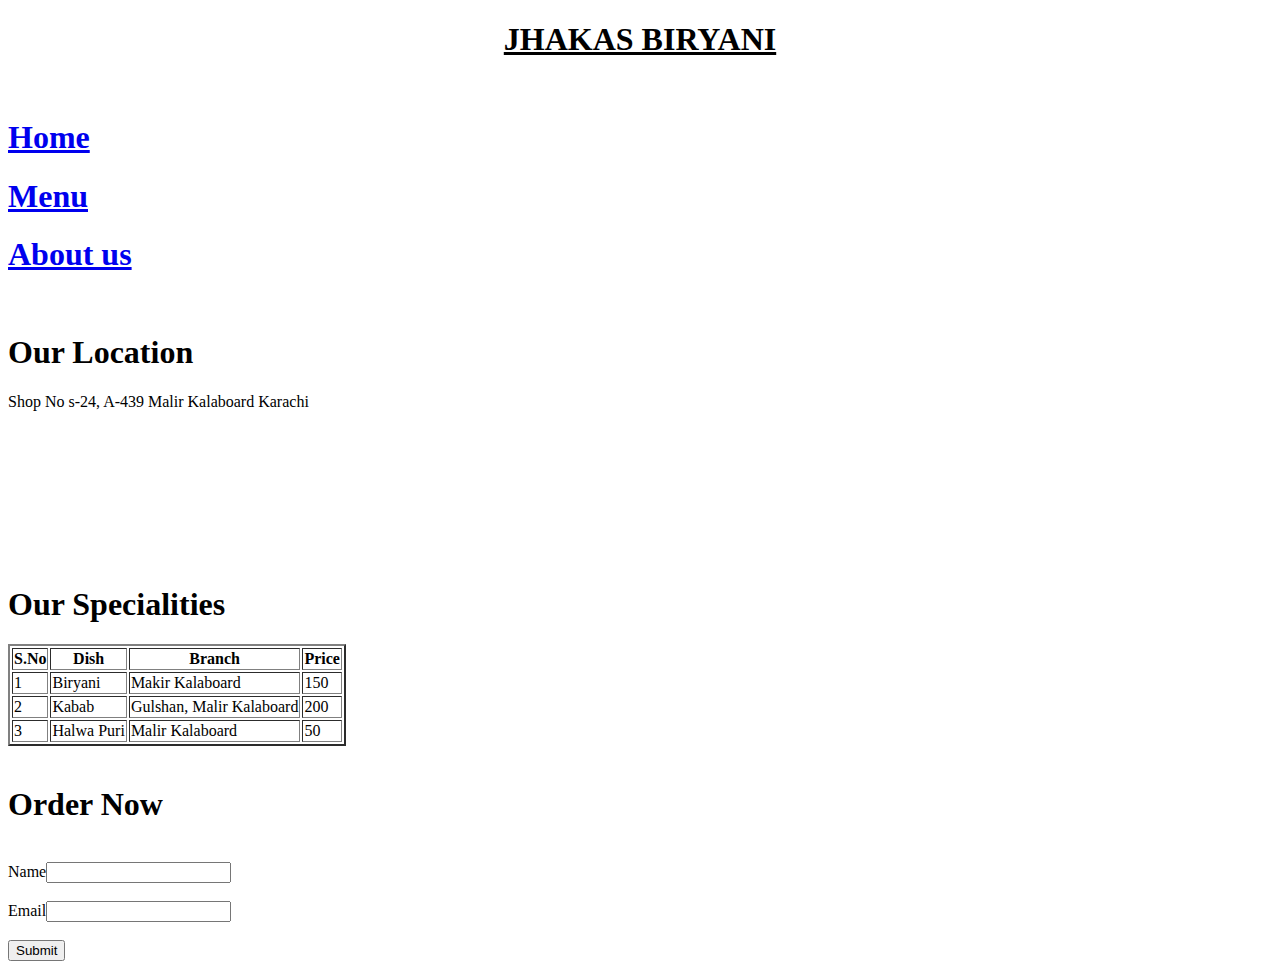
<file: Assignment 6/index.html>
<!DOCTYPE html>
<html lang="en">
<head>
    <meta charset="UTF-8">
    <meta name="viewport" content="width=device-width, initial-scale=1.0">
    <title>Document</title>
</head>
<body>
   <h1 align="center"><u>JHAKAS BIRYANI</u></h1></br>
   <a href="index.html"><h1>Home</h1></a>
   <a href="menu.html"><h1>Menu</h1></a>
   <a href="about.html"><h1>About us</h1></a></br>
   <h1>Our Location</h1>
   Shop No s-24, A-439 Malir Kalaboard Karachi</br>
   <iframe src="https://www.google.com/maps/embed?pb=!1m18!1m12!1m3!1d3619.2310715814565!2d67.18608637384595!3d24.890098577909825!2m3!1f0!2f0!3f0!3m2!1i1024!2i768!4f13.1!3m3!1m2!1s0x3eb339005d0fadcd%3A0xa8f9291f796291f1!2sMalir%20kalaboard!5e0!3m2!1sen!2s!4v1742812074269!5m2!1sen!2s" width="150" height="150" style="border:0;" allowfullscreen="" loading="lazy" referrerpolicy="no-referrer-when-downgrade" widht="650px" hieght="450px"> </iframe>
<h1>Our Specialities</h1>
<table border="2"><th>S.No</th>
<th>Dish</th>
<th>Branch</th>
<th>Price</th>
<tr><td>1</td>
<td>Biryani</td>
<td>Makir Kalaboard</td>
<td>150</td></tr>
<tr><td>2</td>
<td>Kabab</td>
<td>Gulshan, Malir Kalaboard</td>
<td>200</td></tr>
<tr><td>3</td>
<td>Halwa Puri</td>
<td>Malir Kalaboard</td>
<td>50</td></tr></table></br>
<h1>Order Now</h1></br>
<labe for="Name">Name</labe><input type="text"/></br></br>
<labe for="Email">Email</labe><input type="email"/></br></br>
<input type="submit"/>
</body>
</html>
</file>
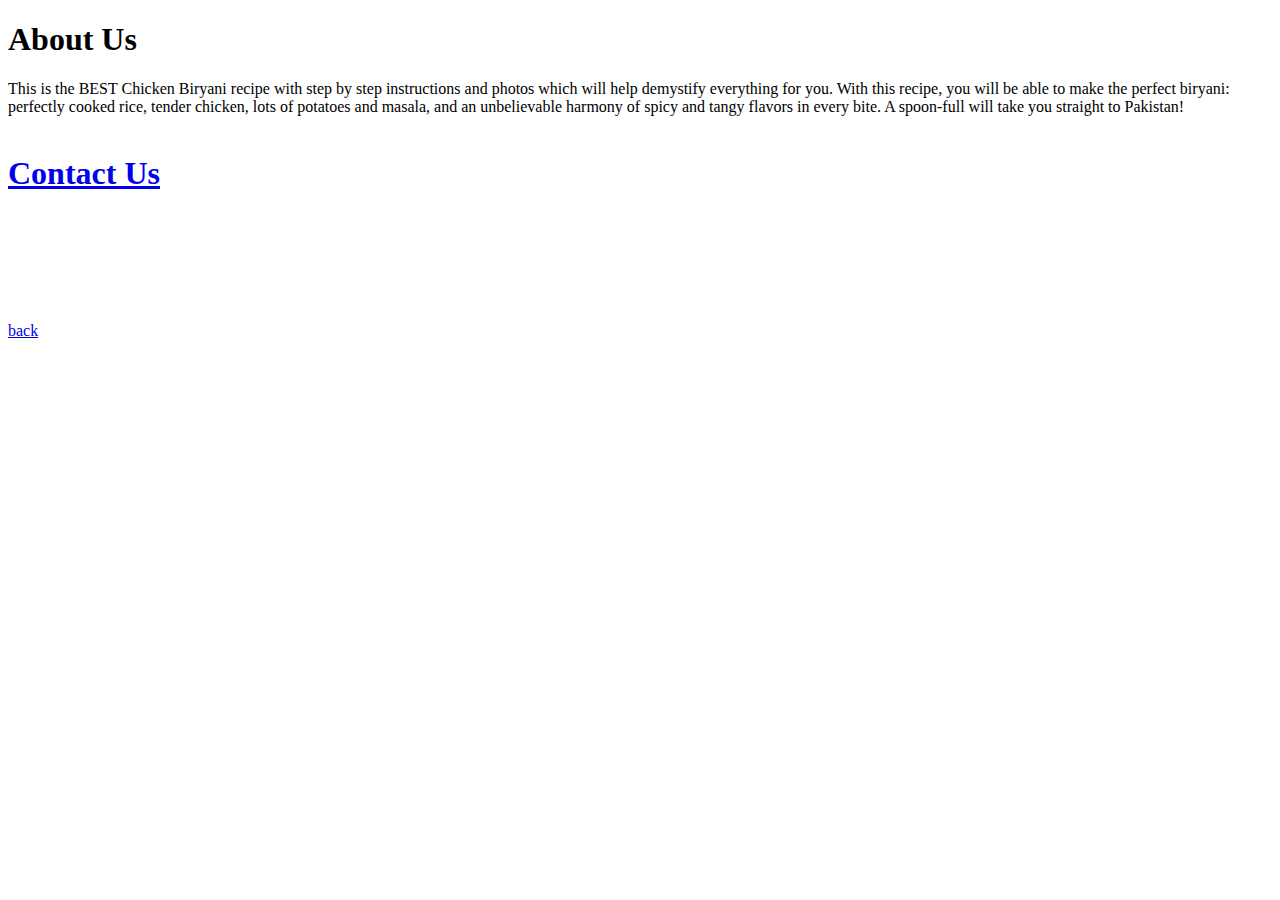
<file: Assignment 6/about.html>
<!DOCTYPE html>
<html lang="en">
<head>
    <meta charset="UTF-8">
    <meta name="viewport" content="width=device-width, initial-scale=1.0">
    <title>Document</title>
</head>
<body>
    <h1>About Us</h1>
    This is the BEST Chicken Biryani recipe with step by step instructions and photos which will help demystify everything for you. With this recipe, you will be able to make the perfect biryani: perfectly cooked rice, tender chicken, lots of potatoes and masala, and an unbelievable harmony of spicy and tangy flavors in every bite. A spoon-full will take you straight to Pakistan!

</br>
</br>
<a href="contact.html"><h1>Contact Us</h1></a>
</br>
</br>
</br>
</br>
</br>
</br>
<a href="./index.html">back</a>

</body>
</html>
</file>
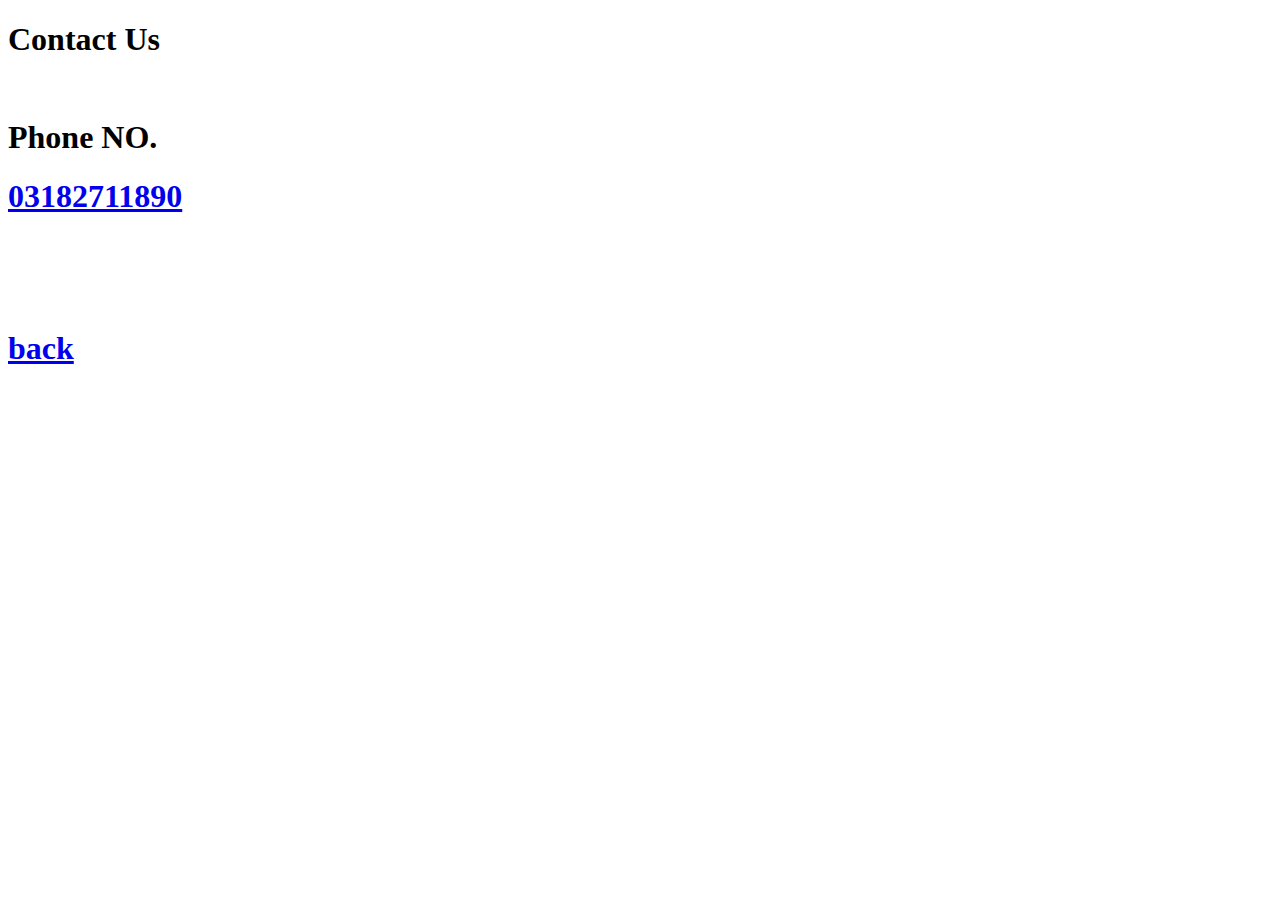
<file: Assignment 6/contact.html>
<!DOCTYPE html>
<html lang="en">
<head>
    <meta charset="UTF-8">
    <meta name="viewport" content="width=>, initial-scale=1.0">
    <title>Document</title>
</head>
<body>
    <h1>Contact Us</h1></br>
   <h1>Phone NO.</h1> <a href="tel:03182711890"><h1>03182711890</h1></a></br>
</br></br></br>
    <a href="./index.html"><h1>back</h1></a>
    

</body>
</html>
</file>
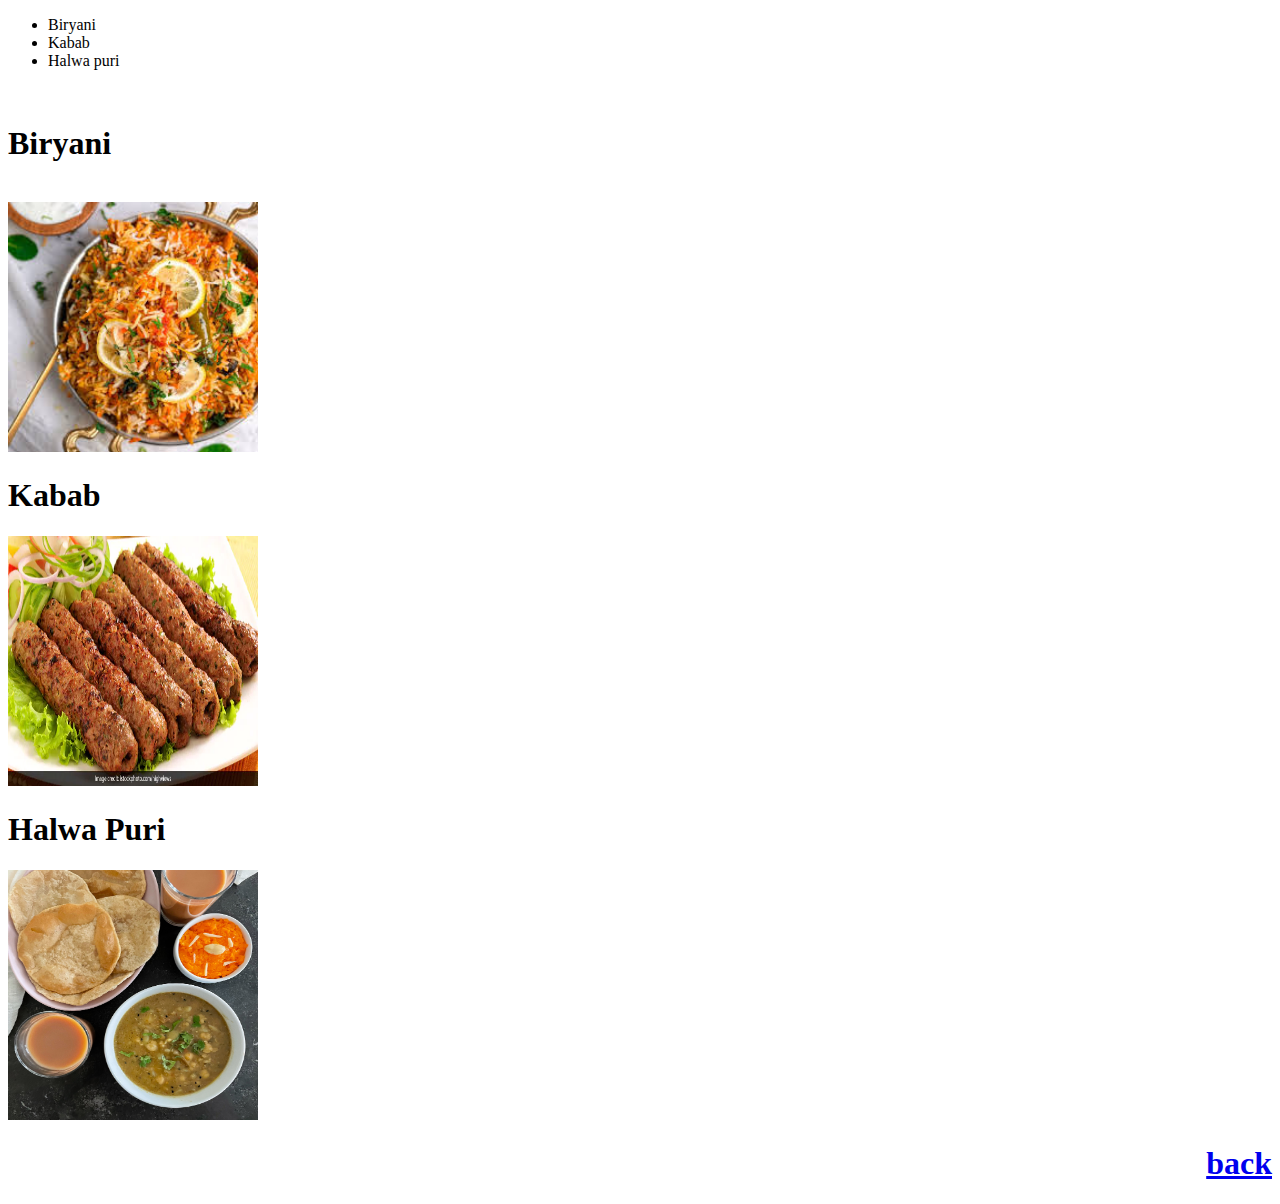
<file: Assignment 6/menu.html>
<!DOCTYPE html>
<html lang="en">
<head>
    <meta charset="UTF-8">
    <meta name="viewport" content="width=device-width, initial-scale=1.0">
    <title>Document</title>
</head>
<body>
    <ul><li>Biryani</li>
    <li>Kabab</li>
<li>Halwa puri</li></ul></br>
<h1>Biryani</h1></br>
<img  src="download.jpg" width="250px" height="250px">
    </br>
    <h1>Kabab</h1>
    <img src="a39okhfk_620_625x300_21_January_20.webp" width="250px" height="250px">
</br>
<h1>Halwa Puri</h1>
<img src="Halwa-Puri-06-1.jpg" width="250px" height="250px">
</br>
<a href="./index.html"><h1 align="right">back</h1></a>

</body>
</html>
</file>
